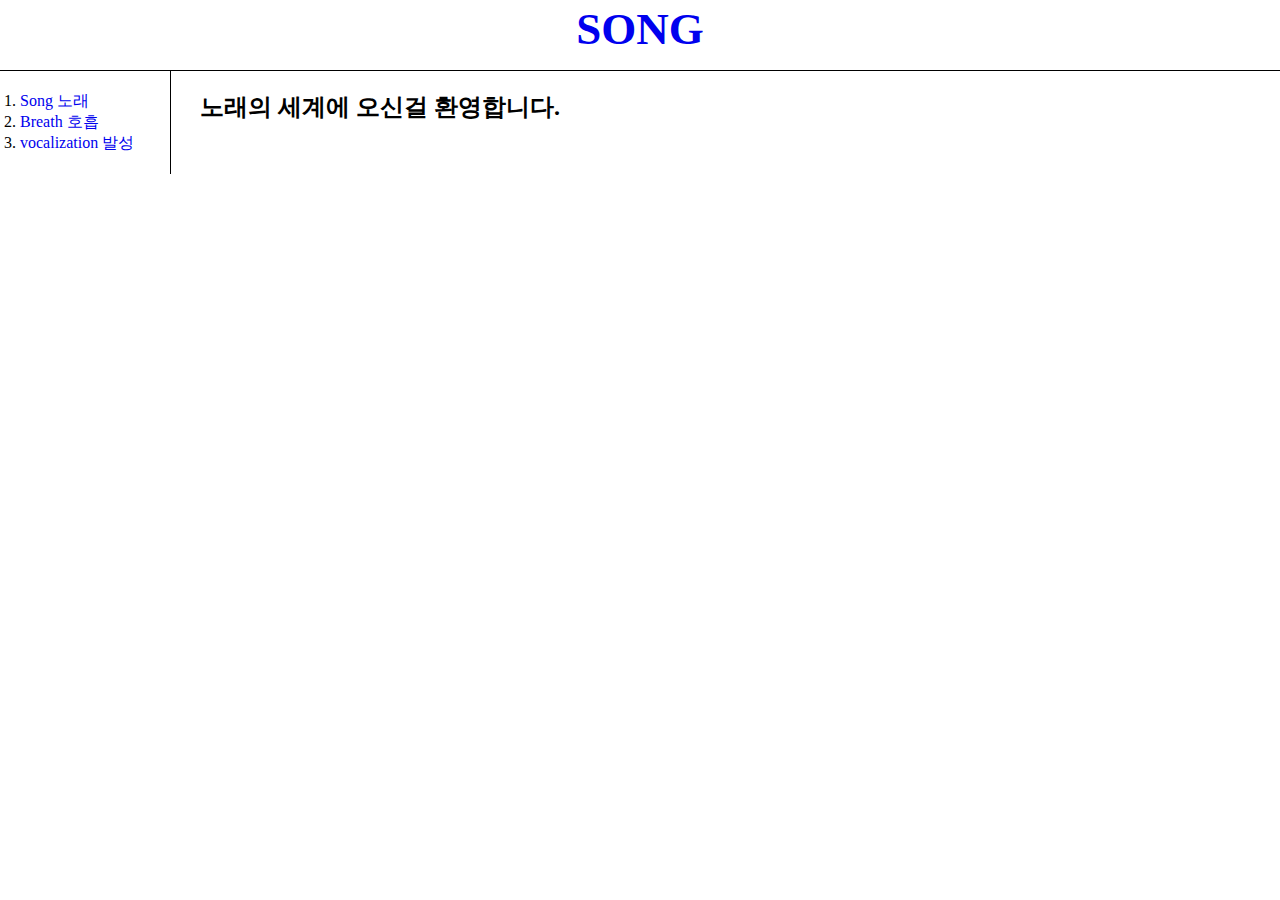
<file: index.html>
<!doctype html>
<html>
<head>
  <title>WELCOME</title>
  <meta charset="utf-8">
  <link rel="stylesheet" href="style.css">
</head>

<body>
  <h1><a href="index.html"> SONG</a></h1>
  <div id = "grid">
    <ol>
      <li><a href="1.html"> Song 노래</a></li>
      <li><a href="2.html"> Breath 호흡</a></li>
      <li><a href="3.html"> vocalization 발성</a></li>
    </ol>
      <div id = "bre">
        <h2>노래의 세계에 오신걸 환영합니다.</h2>
      </div>
    </div>
</body>
</html>
</file>
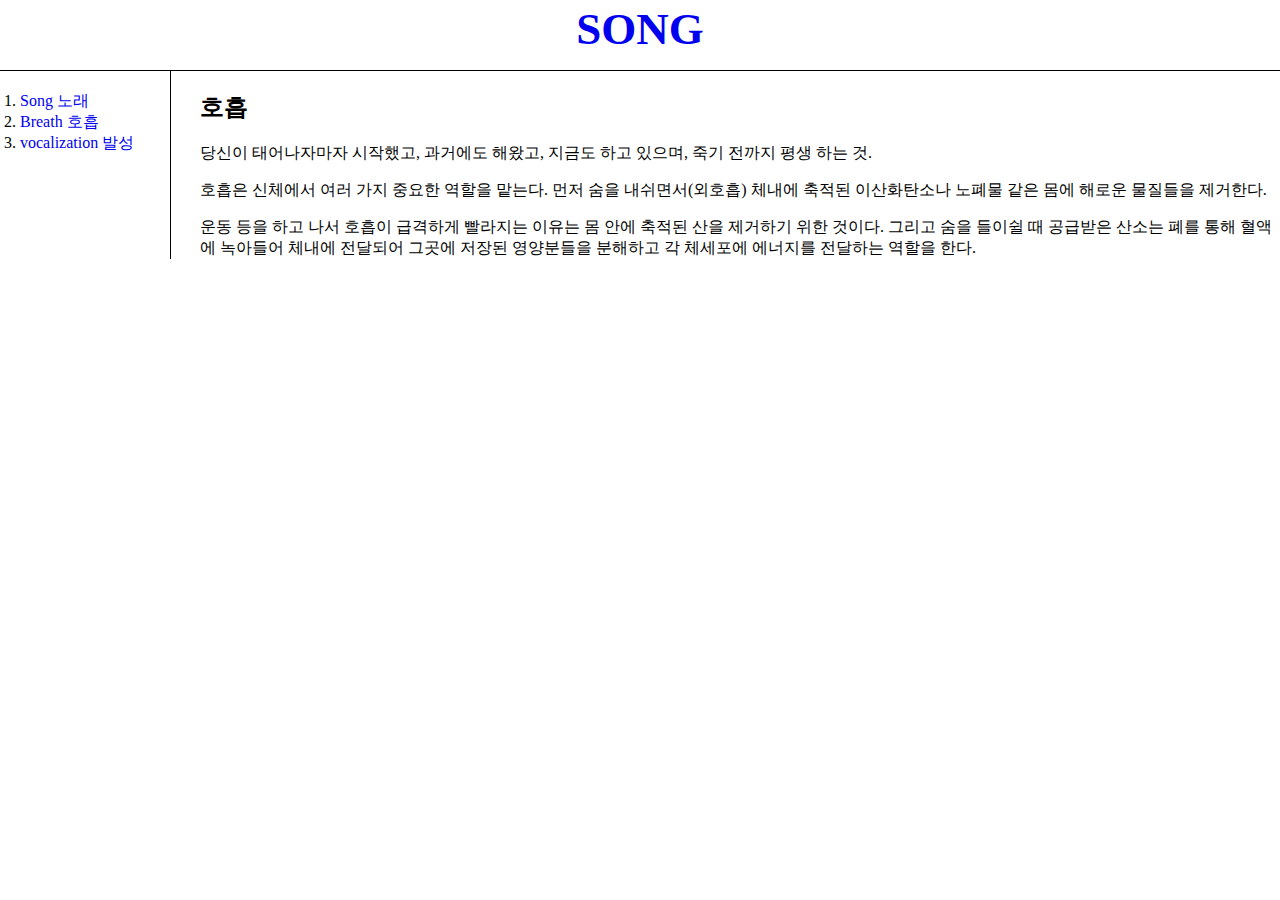
<file: 2.html>
<!doctype html>
<html>
<head>
  <title>SONG - 호흡</title>
  <meta charset="utf-8">
  <link rel="stylesheet" href="style.css">
</head>

<body>
  <h1><a href="index.html"> SONG</a></h1>
    <div id = "grid">
      <ol>
        <li><a href="1.html"> Song 노래</a></li>
        <li><a href="2.html"> Breath 호흡</a></li>
        <li><a href="3.html"> vocalization 발성</a></li>
      </ol>
      <div id = "bre">
        <h2>호흡</h2>
        <p>당신이 태어나자마자 시작했고, 과거에도 해왔고, 지금도 하고 있으며, 죽기 전까지 평생 하는 것.</p><p>
        호흡은 신체에서 여러 가지 중요한 역할을 맡는다. 먼저 숨을 내쉬면서(외호흡) 체내에 축적된 이산화탄소나 노폐물 같은 몸에 해로운 물질들을 제거한다.</p> 운동 등을 하고 나서 호흡이 급격하게 빨라지는 이유는 몸 안에 축적된 산을 제거하기 위한 것이다. 그리고 숨을 들이쉴 때 공급받은 산소는 폐를 통해 혈액에 녹아들어 체내에 전달되어 그곳에 저장된 영양분들을 분해하고 각 체세포에 에너지를 전달하는 역할을 한다.
      </div>
    </div>
</body>
</html>
</file>
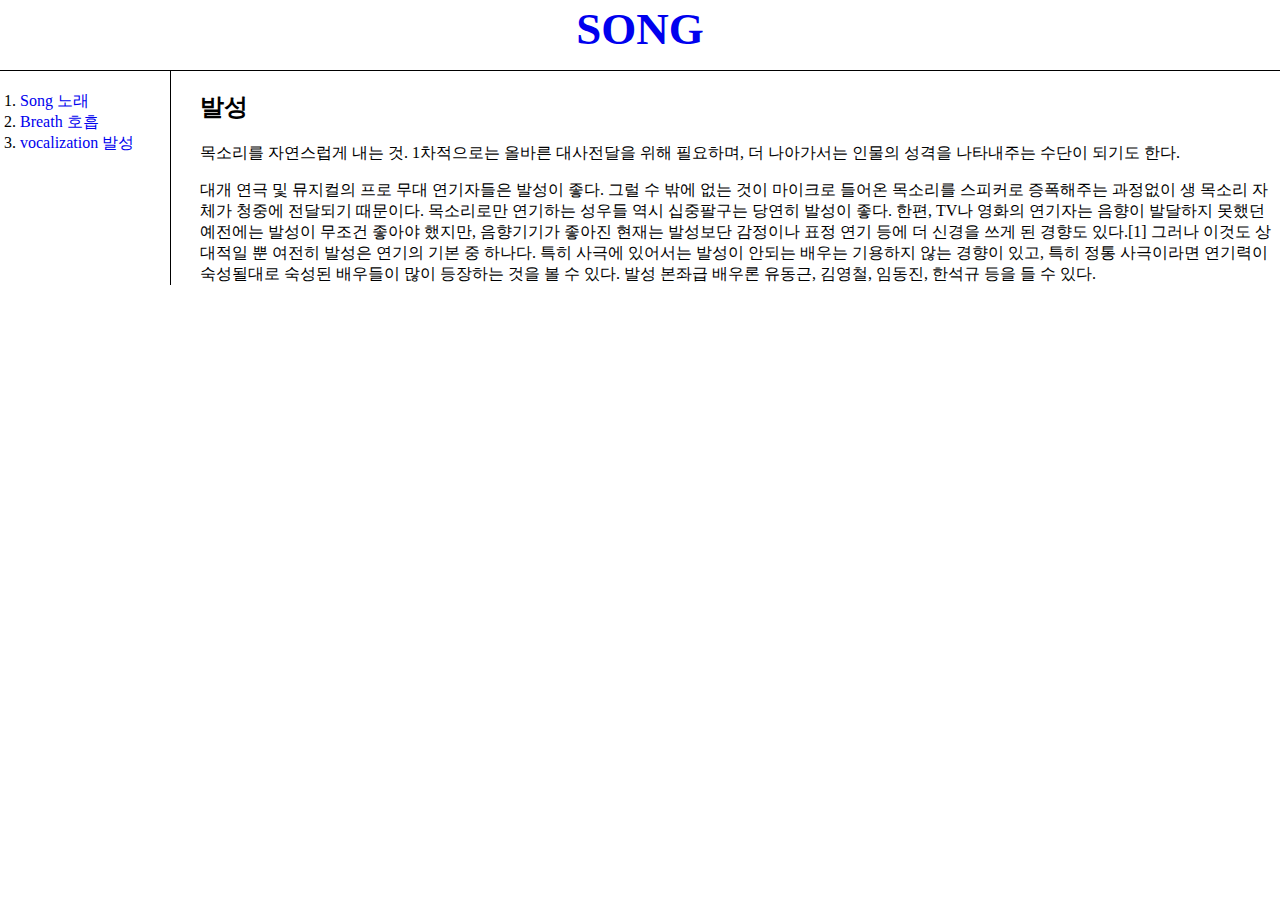
<file: 3.html>
<!doctype html>
<html>
<head>
  <title>SONG - 발성</title>
  <meta charset="utf-8">
  <link rel="stylesheet" href="style.css">

</head>

<body>
  <h1><a href="index.html"> SONG</a></h1>
  <div id = "grid">
    <ol>
      <li><a href="1.html"> Song 노래</a></li>
      <li><a href="2.html"> Breath 호흡</a></li>
      <li><a href="3.html"> vocalization 발성</a></li>
    </ol>
    <div id = "bre">
      <h2>발성</h2>
      <p>목소리를 자연스럽게 내는 것. 1차적으로는 올바른 대사전달을 위해 필요하며, 더 나아가서는 인물의 성격을 나타내주는 수단이 되기도 한다.</p>  대개 연극 및 뮤지컬의 프로 무대 연기자들은 발성이 좋다. 그럴 수 밖에 없는 것이 마이크로 들어온 목소리를 스피커로 증폭해주는 과정없이 생 목소리 자체가 청중에 전달되기 때문이다. 목소리로만 연기하는 성우들 역시 십중팔구는 당연히 발성이 좋다. 한편, TV나 영화의 연기자는 음향이 발달하지 못했던 예전에는 발성이 무조건 좋아야 했지만, 음향기기가 좋아진 현재는 발성보단 감정이나 표정 연기 등에 더 신경을 쓰게 된 경향도 있다.[1] 그러나 이것도 상대적일 뿐 여전히 발성은 연기의 기본 중 하나다. 특히 사극에 있어서는 발성이 안되는 배우는 기용하지 않는 경향이 있고, 특히 정통 사극이라면 연기력이 숙성될대로 숙성된 배우들이 많이 등장하는 것을 볼 수 있다. 발성 본좌급 배우론 유동근, 김영철, 임동진, 한석규 등을 들 수 있다.
    </div>
  </div>
</body>
</html>
</file>
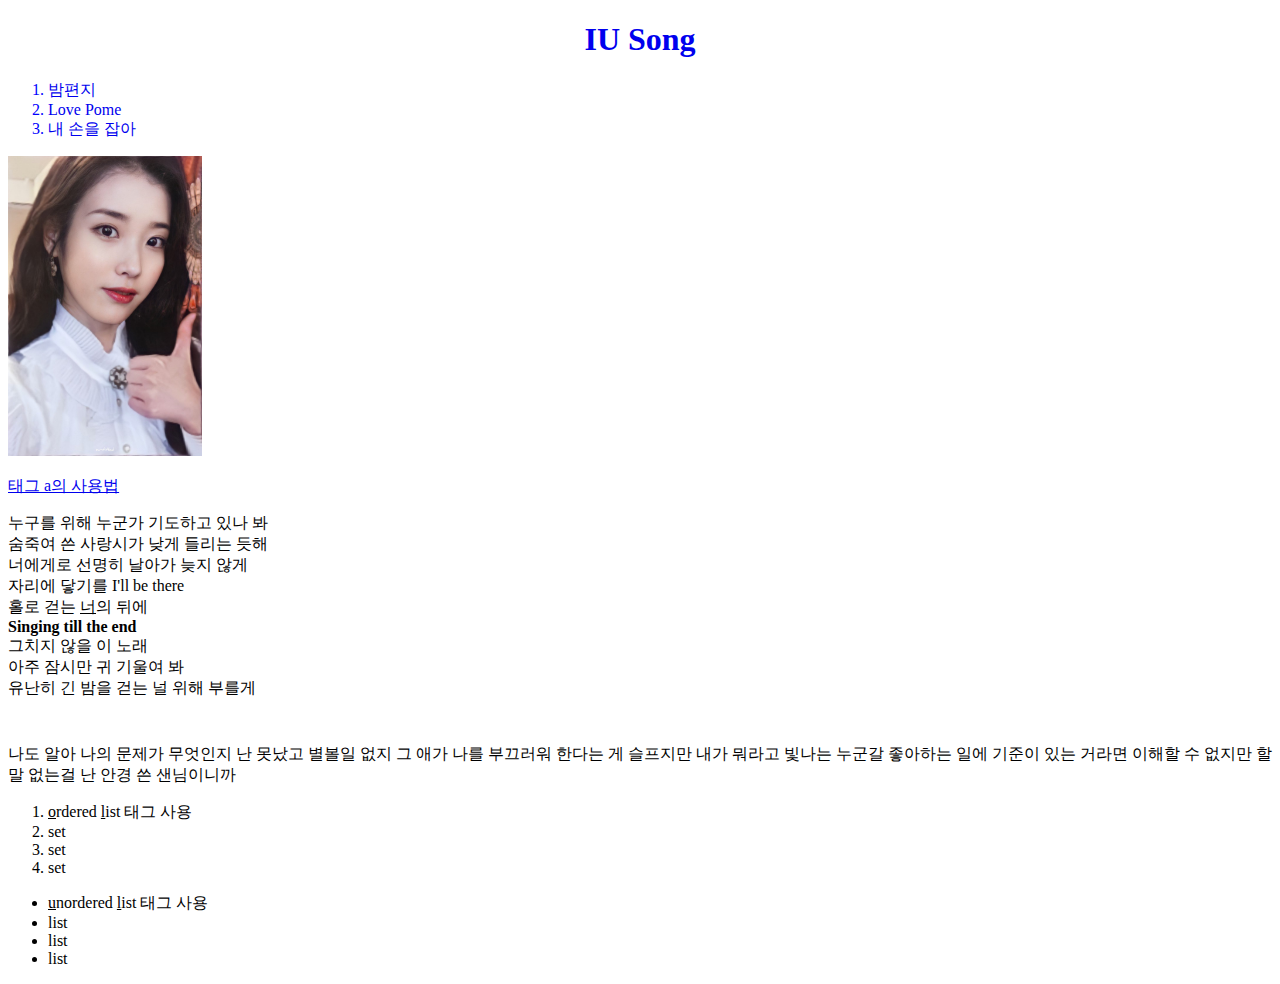
<file: 4.html>
<!DOCTYPE html>
<html lang="en">
<head>
  <meta charset="UTF-8">
  <meta http-equiv="X-UA-Compatible" content="IE=edge">
  <meta name="viewport" content="width=device-width, initial-scale=1.0">
  <title>예제</title>
</head>
<body>
  <a href = "4.html" title="MAIN" style="text-decoration-line: none;"> <h1 style="text-align: center;" >IU Song</h1></a>

  <ol style="color: blue;">
    <li>
      <a href = "1.HTML" title="첫번째" target="_blank" style="text-decoration-line: none;" > 밤편지</a>
    </li>
    <li>
      <a href = "2.HTML" target="_blank" title="두번째" style="text-decoration-line: none;"> Love Pome</a>
    </li>
    <li>
      <a href="3.HTML" target="_blank" title="세번째" style="text-decoration-line: none;"> 내 손을 잡아</a>
    </li>
  </ol>

  <img src = "unnamed.jpg" height="300">
  <p><a href="https://developer.mozilla.org/ko/docs/Web/HTML/Element/a" target="_blank" title="HTML5">태그 a의 사용법</a></p>

  <p>누구를 위해 누군가 기도하고 있나 봐<br> 
  숨죽여 쓴 사랑시가 낮게 들리는 듯해<br>
  너에게로 선명히 날아가 늦지 않게 <br>
  자리에 닿기를 I'll be there <br>
  홀로 걷는 <u>너</u>의 뒤에 <br>
  <strong>Singing till the end</strong><br>
  그치지 않을 이 노래<br> 
  아주 잠시만 귀 기울여 봐 <br>
  유난히 긴 밤을 걷는 널 위해 부를게<br></p>

  <p style="margin-top: 45px;"> 나도 알아 나의 문제가 무엇인지
  난 못났고 별볼일 없지
  그 애가 나를 부끄러워 한다는 게
  슬프지만 내가 뭐라고
  빛나는 누군갈 좋아하는 일에
  기준이 있는 거라면
  이해할 수 없지만 할말 없는걸
  난 안경 쓴 샌님이니까</p>

<ol>
  <li><u>o</u>rdered <u>l</u>ist 태그 사용</li>
  <li>set</li>
  <li>set</li>
  <li>set</li>
</ol>
<ul>
  <li><u>u</u>nordered <u>l</u>ist 태그 사용</li>
  <li>list</li>
  <li>list</li>
  <li>list</li>
</ul>
</body>
</html>
</file>
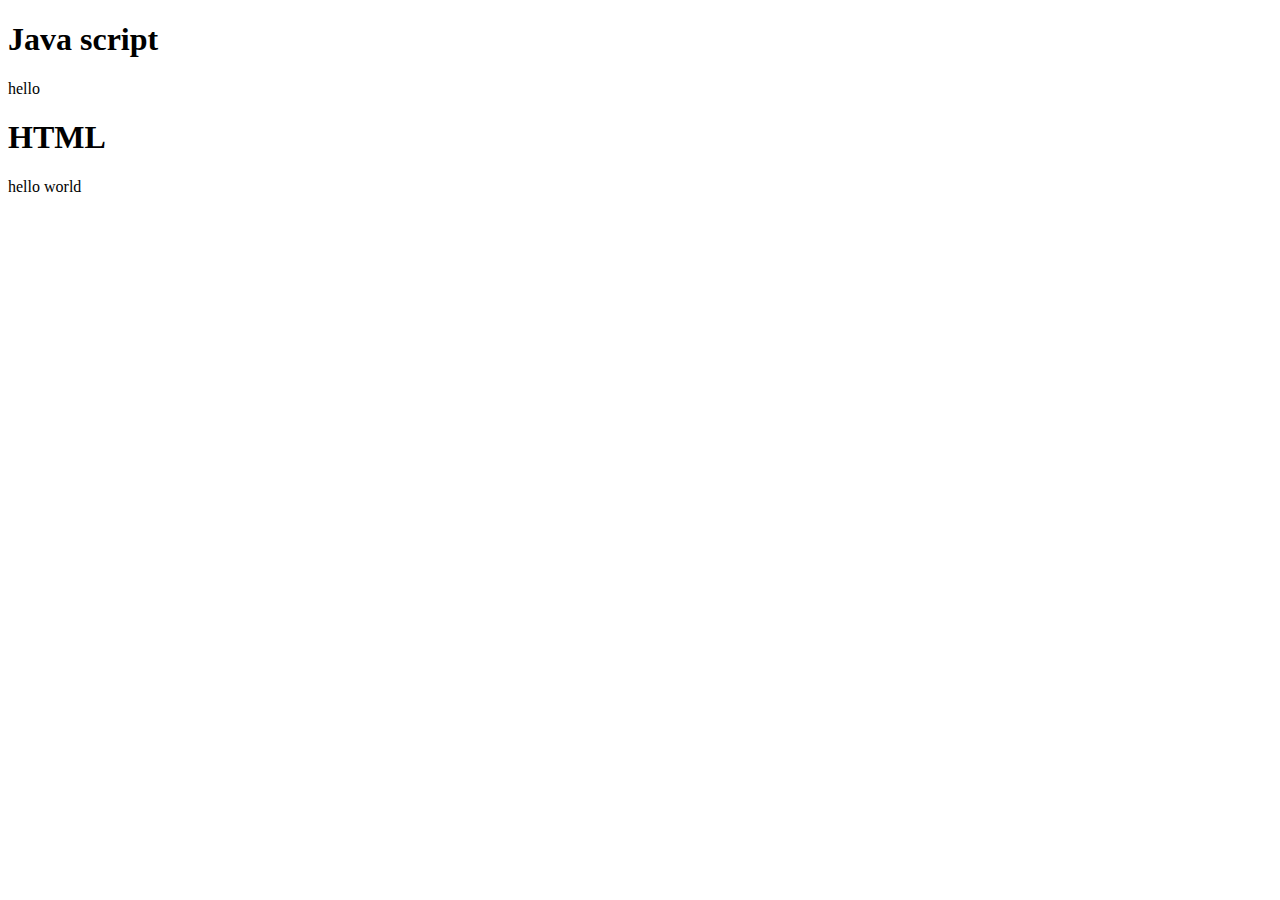
<file: ex1.html>
<!DOCTYPE html>
<html lang="en">
<head>
  <meta charset="UTF-8">
  <title></title>
</head>
<body>

<h1>Java script</h1>
  <script>
    document.write('hello');
  </script>

  <h1>HTML</h1>
  hello world

</body>
</html>
</file>
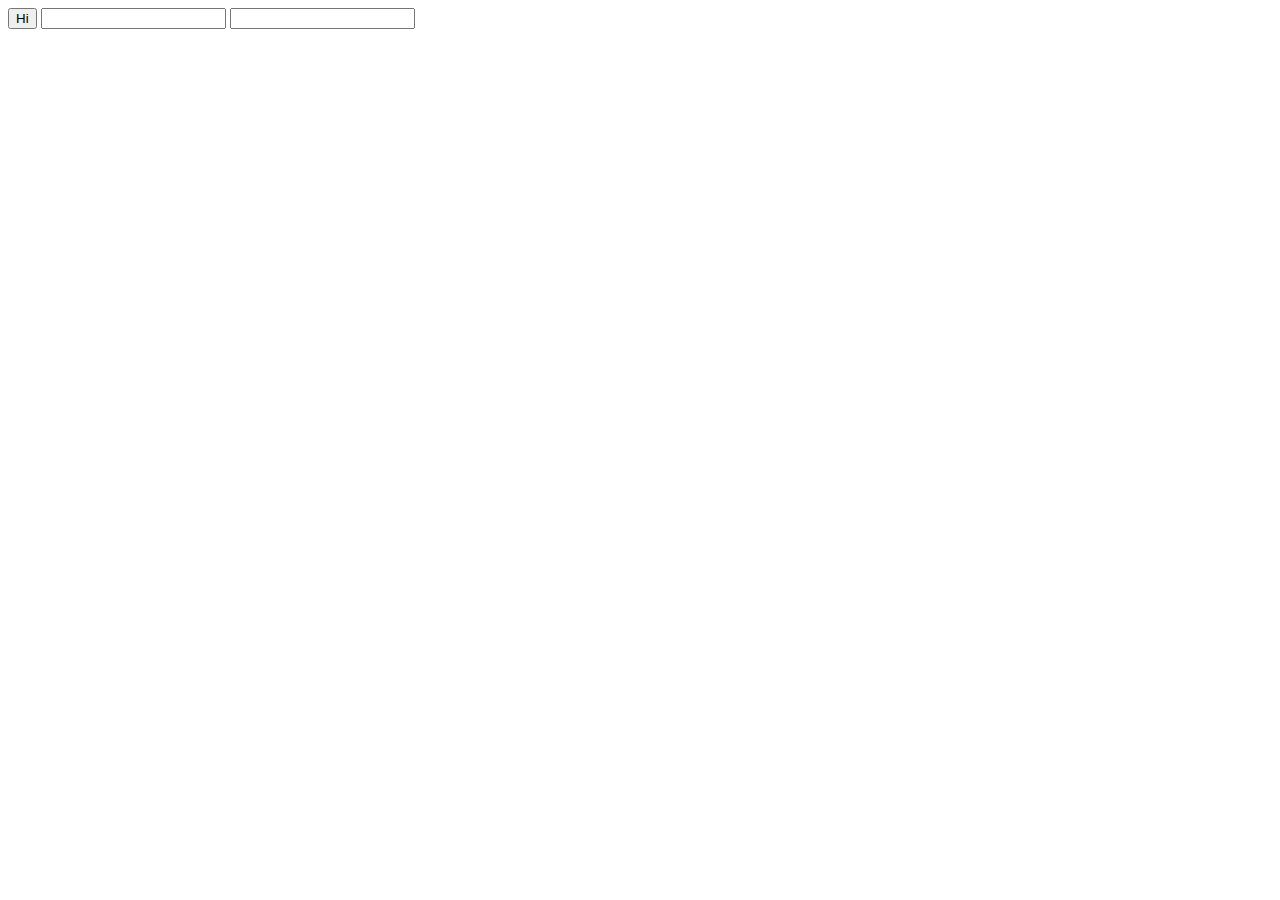
<file: ex2.html>
<!DOCTYPE html>
<html lang="en">
<head>
  <meta charset="UTF-8">
  <meta name="viewport" content="width=device-width, initial-scale=1.0">
  <meta http-equiv="X-UA-Compatible" content="ie=edge">
  <title></title>
</head>
<body>
  <input type="button" value="Hi" onclick="alert('HI')">
  <input type="text" onchange="alert('change')">
  <input type="text" onkeydown="alert('keydown')">
</body>
</html>
</file>
<file: style.css>
body{
  margin: 0px;
}
h1{
  font-size: 45px;
  text-align: center;

  border-bottom: 1px solid black;
  margin: 0px;
  padding: 20px;
  padding-top: 3px;
  padding-bottom: 15px;
}
a{
  text-decoration: none;
}
#grid{
  display: grid;
  grid-template-columns: 150px 1fr;
}
#grid ol{
  border-right: 1px solid black;
  width: 150px;

  padding: 20px;
  padding-right: 0px;
  margin: 0px;
}
#bre{
  padding-left: 50px;
}
@media(max-width:800px) {
  #grid{
    display: block;
  }
  #grid ol{
    border-right: none;
    margin-left: 50px;
  }
  h1{
    border-bottom: none;
  }
}
</file>
